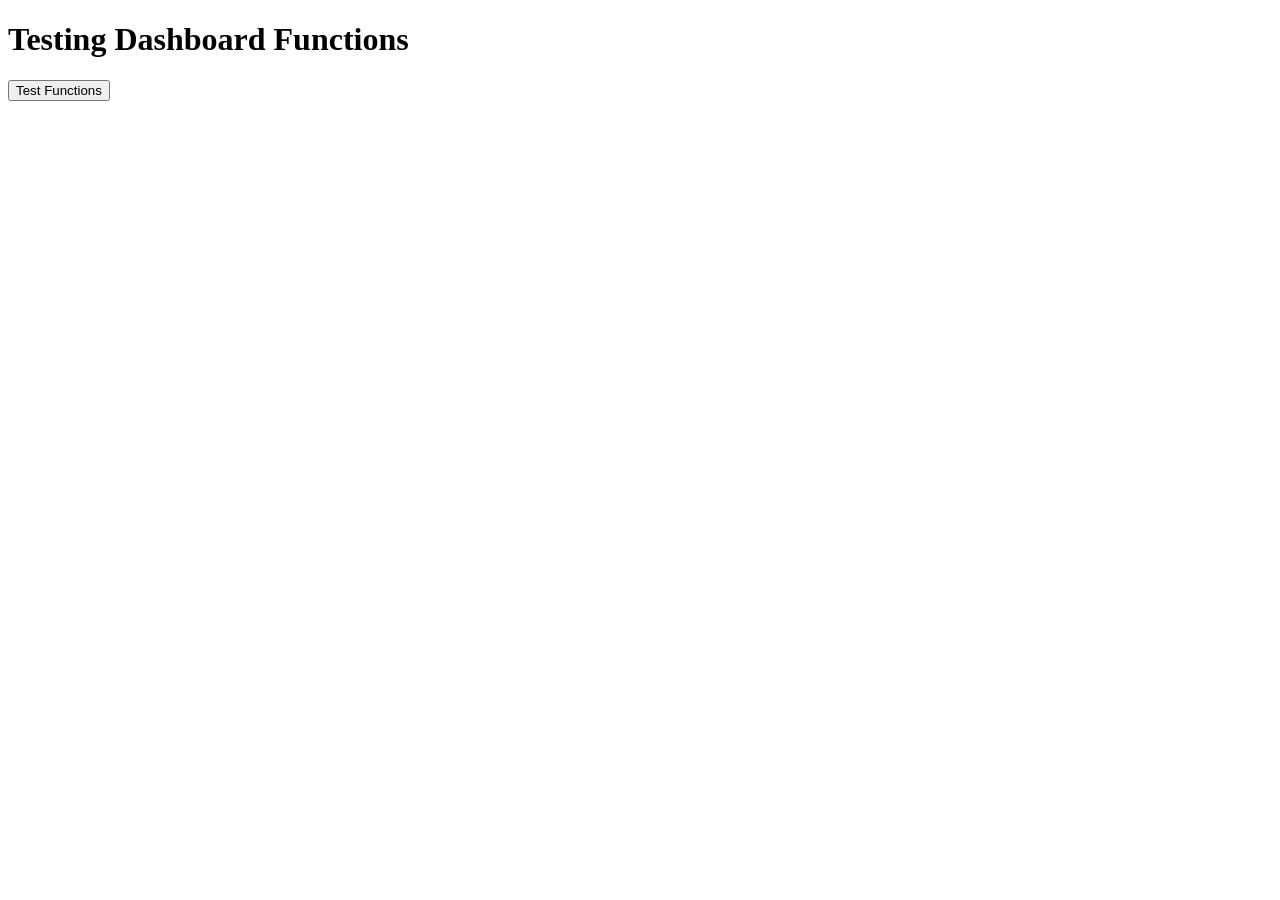
<file: test.html>
<!DOCTYPE html>
<html>
<head>
    <title>Test Dashboard Functions</title>
</head>
<body>
    <h1>Testing Dashboard Functions</h1>
    <button onclick="testFunctions()">Test Functions</button>
    <div id="output"></div>
    
    <script src="script.js"></script>
    <script>
        function testFunctions() {
            const output = document.getElementById('output');
            output.innerHTML = '<h2>Test Results:</h2>';
            
            // Test 1: Check if populateAllViews exists
            output.innerHTML += '<p>populateAllViews exists: ' + (typeof populateAllViews === 'function') + '</p>';
            
            // Test 2: Check if populateRolesView exists
            output.innerHTML += '<p>populateRolesView exists: ' + (typeof populateRolesView === 'function') + '</p>';
            
            // Test 3: Check if loadDummyData exists
            output.innerHTML += '<p>loadDummyData exists: ' + (typeof loadDummyData === 'function') + '</p>';
            
            // Test 4: Try loading dummy data
            output.innerHTML += '<p>Attempting to load dummy data...</p>';
            loadDummyData();
            
            setTimeout(() => {
                output.innerHTML += '<p>dashboardData exists: ' + (dashboardData !== null) + '</p>';
                if (dashboardData) {
                    output.innerHTML += '<p>rolesList length: ' + (dashboardData.rolesList ? dashboardData.rolesList.length : 'undefined') + '</p>';
                }
            }, 1000);
        }
    </script>
</body>
</html>
</file>
